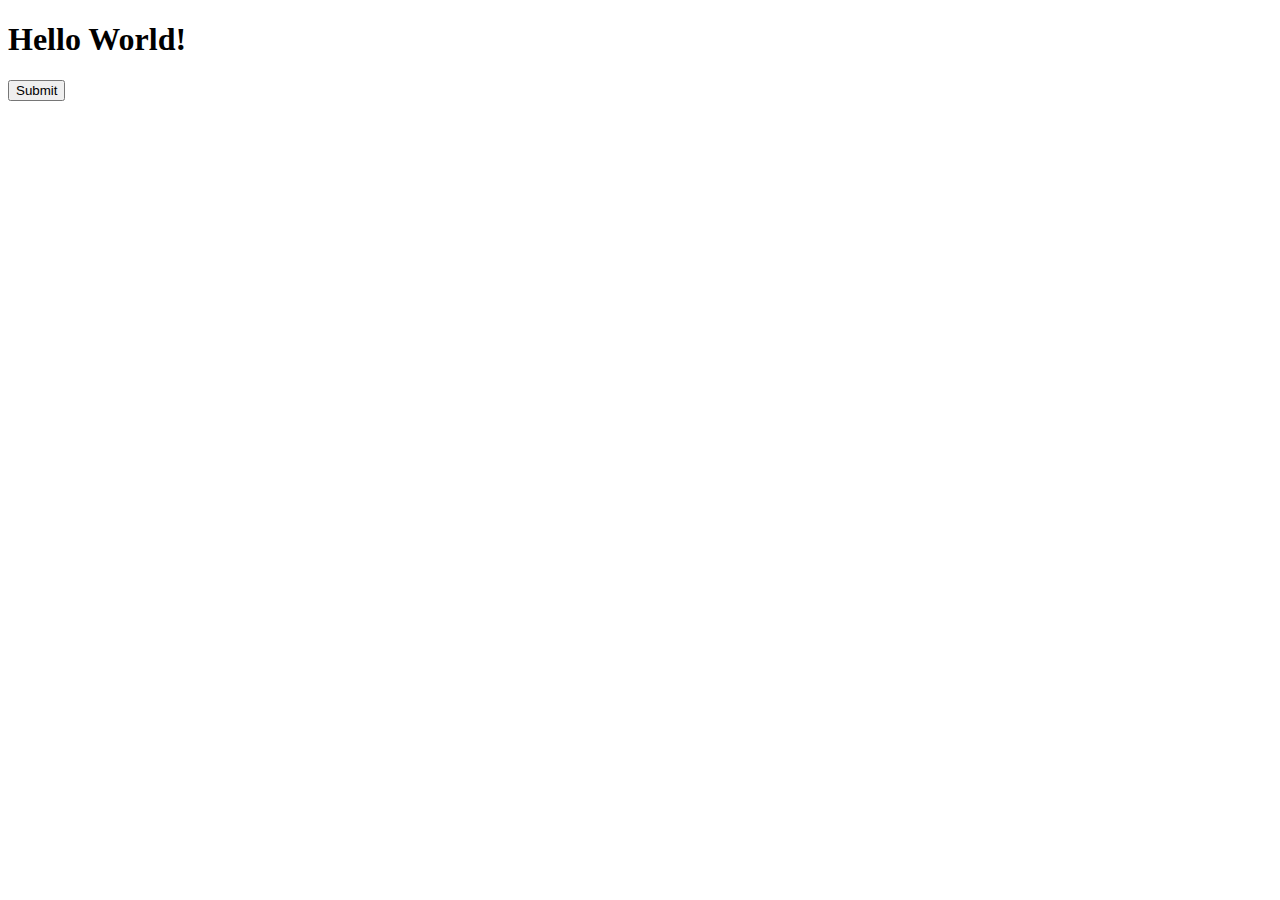
<file: SS_discover/target/SS_discover-1.0-SNAPSHOT/index.html>
<!DOCTYPE html>
<html>
    <head>
        <title>Start Page</title>
        <meta http-equiv="Content-Type" content="text/html; charset=UTF-8">
    </head>
    <body>
        <h1>Hello World!</h1>
        <form action="webresources/discover/" method="get"> 
            <input type="submit">
        </form>
        
    </body>
</html>
</file>
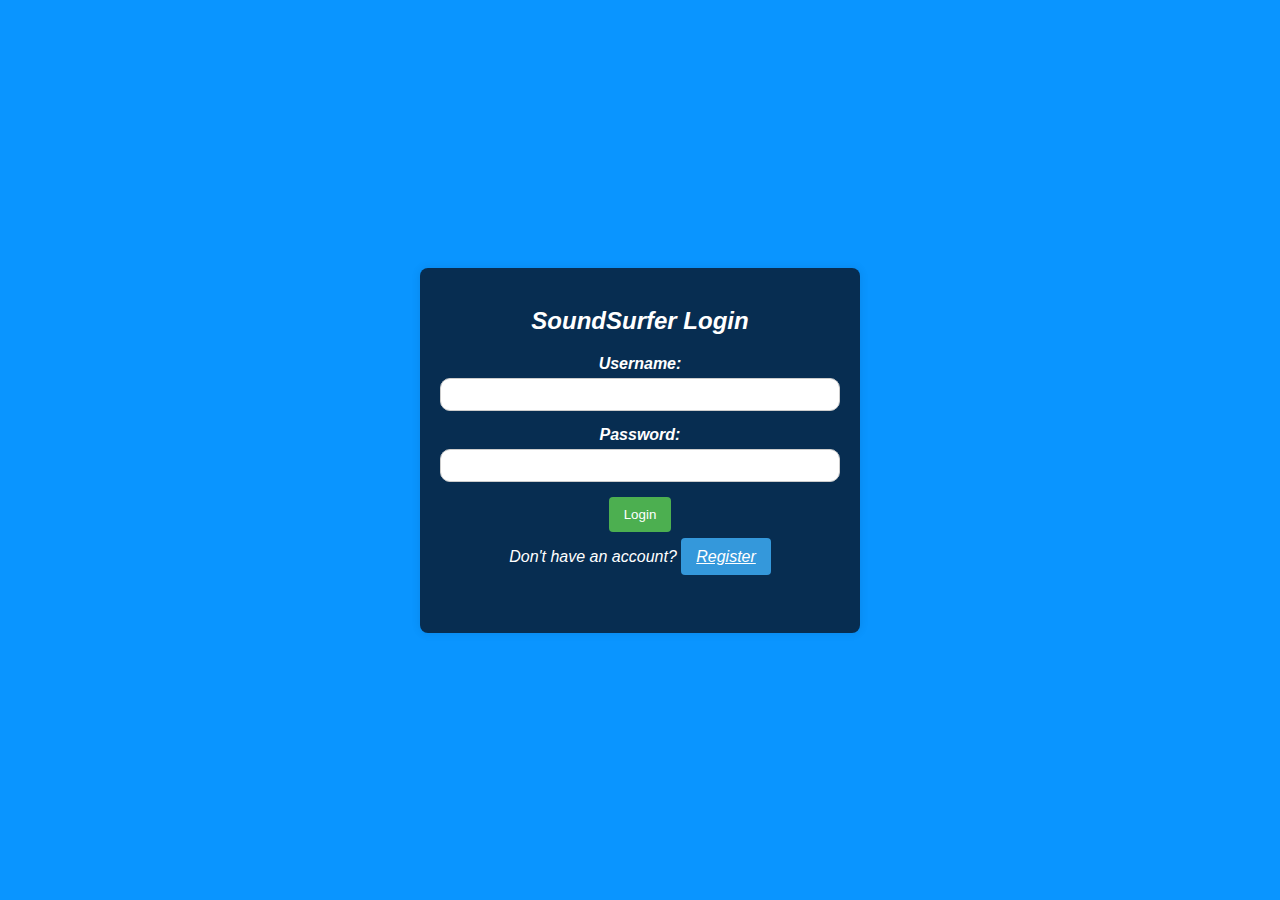
<file: SS_FrontEnd/target/SS_FrontEnd-1.0-SNAPSHOT/index.html>
<!DOCTYPE html>
<html lang="en">
<head>
    <meta charset="UTF-8">
    <meta name="viewport" content="width=device-width, initial-scale=1.0">
    <title>SoundSurfer Login</title>
    <link rel="stylesheet" href="stylesheet.css">
</head>
<body>
    <div class="login-container">
        <h2>SoundSurfer Login</h2>
    
        <form action="FrontEnd" method="post">
            <input type="hidden" name="pageName" value="login"/>
            <div class="form-group"> 
                <label for="username">Username:</label>
                <input type="text" id="username" name="username" required>
            </div>
            <div class="form-group">
                <label for="password">Password:</label>
                <input type="password" id="password" name="password" required>
            </div>
            <button type="submit" class="btn">Login</button>
        </form>
        <p>Don't have an account?  <a href="register.jsp" class="btn btn-register">Register</a></p>
    </div>    
</body>
</html>
</file>
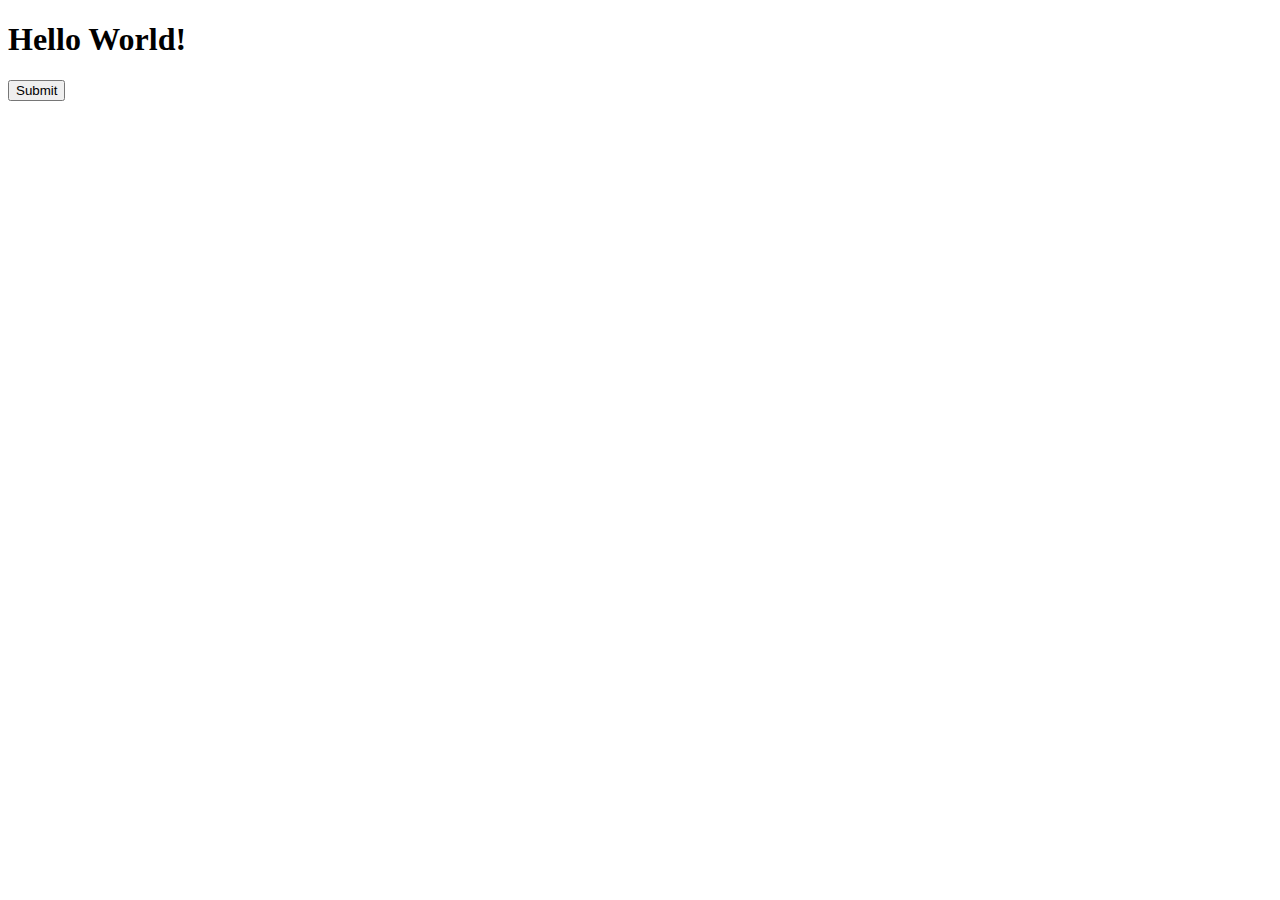
<file: SStrackLibrary/target/SStrackLibrary-1.0-SNAPSHOT/index.html>
<!DOCTYPE html>
<html>
    <head>
        <title>Start Page</title>
        <meta http-equiv="Content-Type" content="text/html; charset=UTF-8">
    </head>
    <body>
        <h1>Hello World!</h1>
        <form action="webresources/search/" method="get"> 
            <input type="submit">
        </form>
        
    </body>
</html>
</file>
<file: SS_FrontEnd/target/SS_FrontEnd-1.0-SNAPSHOT/stylesheet.css>
body {
    font-family: Arial, sans-serif;
    background-color: #0A95FF;
    margin: 0;
    display: flex;
    align-items: center;
    justify-content: center;
    height: 100vh;
}

.login-container {
    background-color: #072D51;
    padding: 20px;
    border-radius: 8px;
    box-shadow: 0 0 10px rgba(0, 0, 0, 0.1);
    width: 400px;
    height: 325px;
    text-align: center;
    color: white;
    font-family:'Segoe UI', Tahoma, Geneva, Verdana, sans-serif;
    font-style: italic; 
}

.login-container h2 {
    margin-bottom: 20px;
}

.form-group {
    margin-bottom: 15px;
}

.form-group label {
    display: block;
    margin-bottom: 5px;
    font-weight: bold;
    color: #fff;
}

.form-group input {
    width: 100%;
    padding: 8px;
    box-sizing: border-box;
    border: 1px solid #ccc;
    border-radius: 10px;
}

.btn {
    background-color: #4caf50;
    color: #fff;
    padding: 10px 15px;
    border: none;
    border-radius: 4px;
    cursor: pointer;
}

.btn-register {
    background-color: #3498db;
}

.btn:hover {
    opacity: 0.9;
    translate: 0.75px;
    transition: ease-in-out;
}
</file>
